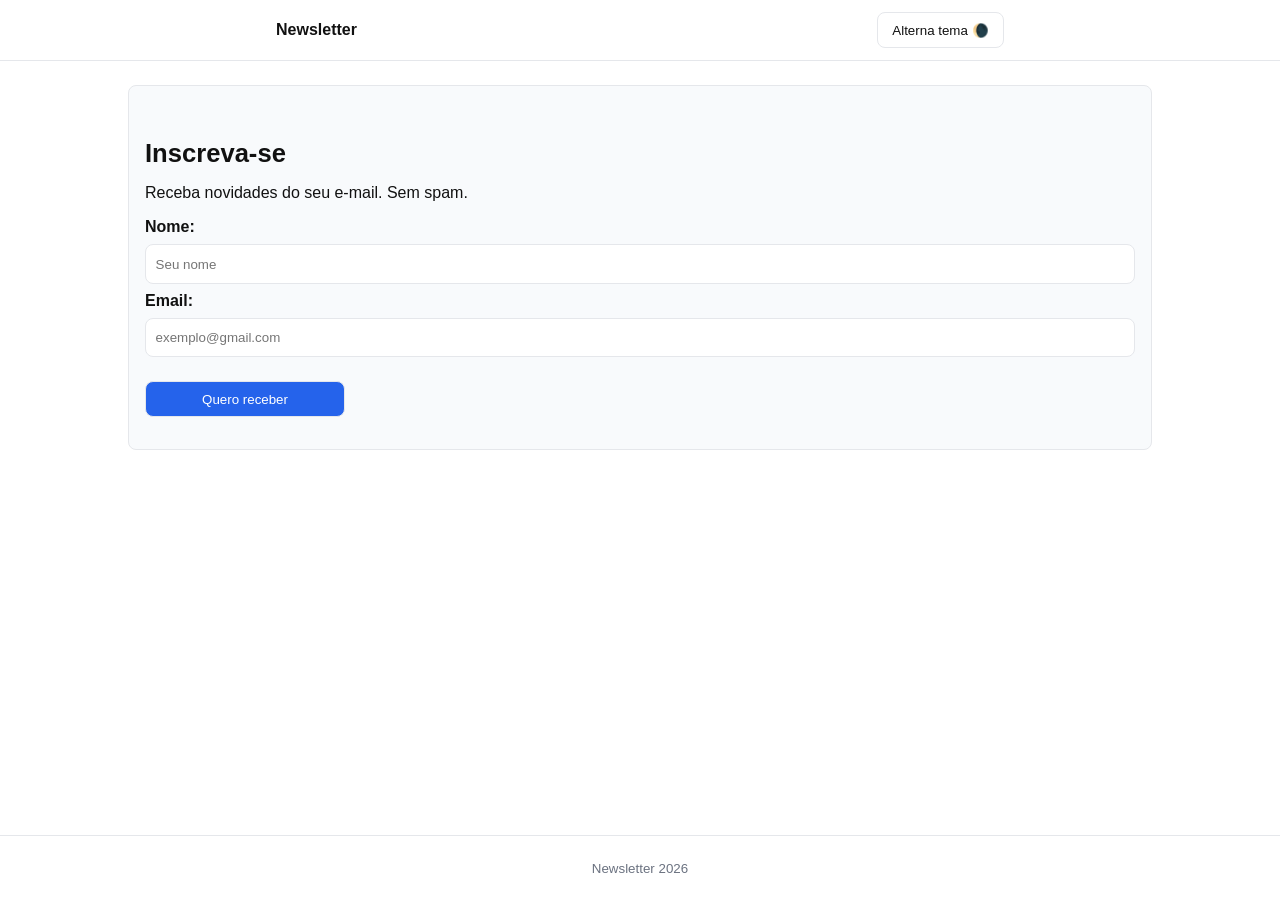
<file: index.html>
<!doctype html>
<html lang="en">
  <head>
    <meta charset="UTF-8" />
    <meta name="viewport" content="width=device-width, initial-scale=1.0" />
    <title>Newsletter</title>
    <link rel="stylesheet" href="styles.css" />
    <script src="app.js" defer></script>
  </head>
  <body>
    <header class="topo">
      <div class="container">
        <strong>Newsletter</strong>
        <button id="btnTema" class="btn">Alterna tema 🌘</button>
      </div>
    </header>
    <main class="container">
      <section class="caixa">
        <h1>Inscreva-se</h1>
        <p>Receba novidades do seu e-mail. Sem spam.</p>

        <form action="">
          <label for="Nome">Nome:</label>
          <input type="text" name="nome" id="nome" placeholder="Seu nome" />

          <label for="email">Email:</label>
          <input
            type="text"
            name="email"
            id="email"
            placeholder="exemplo@gmail.com"
          />

          <button type="submit" class="btn primario">Quero receber</button>
        </form>
      </section>
    </main>

    <footer class="rodape">
      <div class="container">
        <small>Newsletter <span id="ano"></span></small>
      </div>
    </footer>
  </body>
</html>
</file>
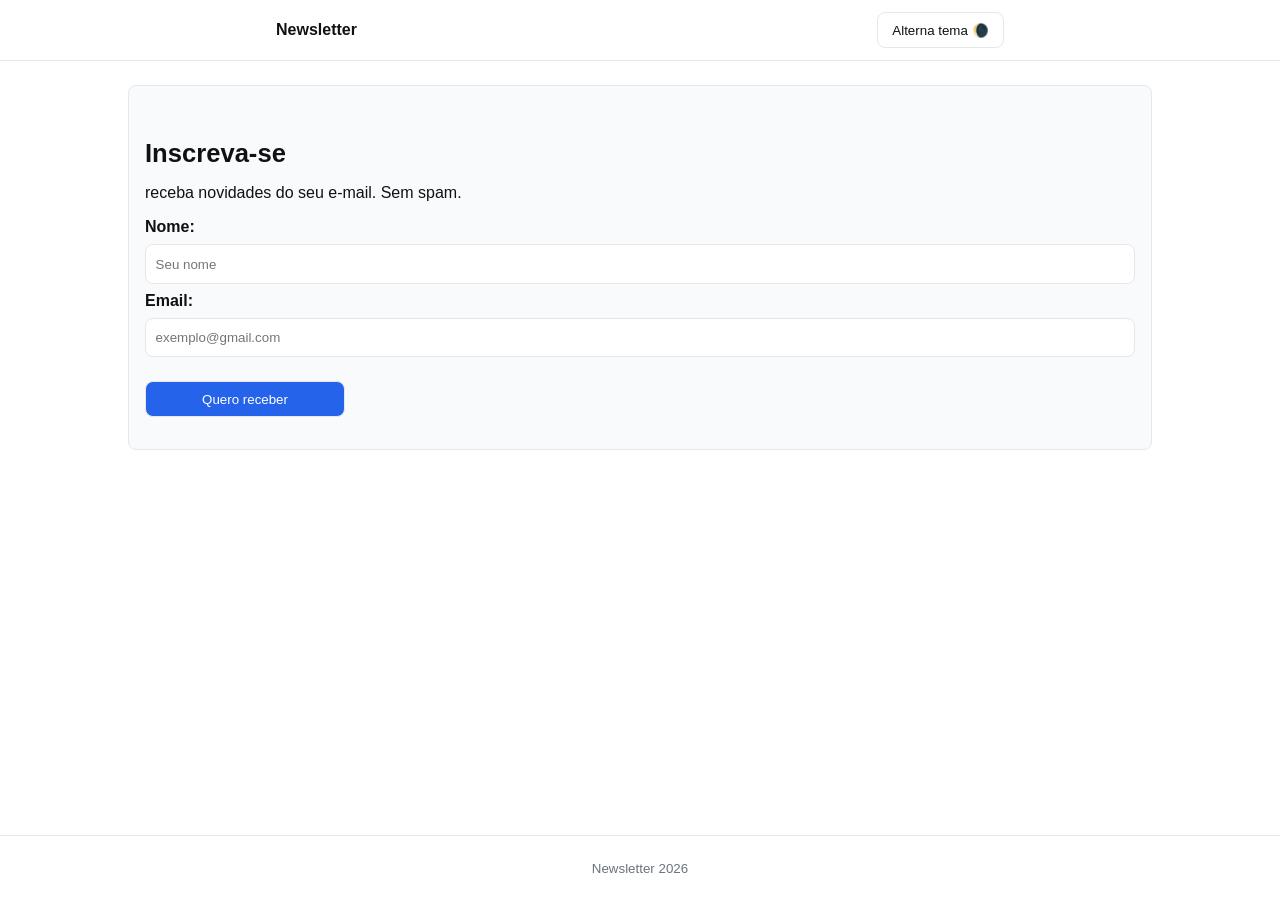
<file: NEWS_LETTER_SIGNUP/index.html>
<!doctype html>
<html lang="en">
  <head>
    <meta charset="UTF-8" />
    <meta name="viewport" content="width=device-width, initial-scale=1.0" />
    <title>Newsletter</title>
    <link rel="stylesheet" href="/styles.css" />
    <script src="app.js" defer></script>
  </head>
  <body>
    <header class="topo">
      <div class="container">
        <strong>Newsletter</strong>
        <button id="btnTema" class="btn">Alterna tema 🌘</button>
      </div>
    </header>
    <main class="container">
      <section class="caixa">
        <h1>Inscreva-se</h1>
        <p>receba novidades do seu e-mail. Sem spam.</p>

        <form action="">
          <label for="Nome">Nome:</label>
          <input type="text" name="nome" id="nome" placeholder="Seu nome" />

          <label for="email">Email:</label>
          <input
            type="text"
            name="email"
            id="email"
            placeholder="exemplo@gmail.com"
          />

          <button type="submit" class="btn primario">Quero receber</button>
        </form>
      </section>
    </main>

    <footer class="rodape">
      <div class="container">
        <small>Newsletter <span id="ano"></span></small>
      </div>
    </footer>
  </body>
</html>
</file>
<file: styles.css>
/* Tema claro / escuro */
:root{
    --bg:#fff;
    --texto:#111;
    --borda:#e5e7eb;
    --caixa:#f8fafc;
    --acao:#2563eb;
}

[data-tema="escuro"]{
    --bg:#0b1220;
    --texto:#e5e7eb;
    --borda:#1f2937;
    --caixa:#111827;
    --acao:#38bdf8;
}

/* Estilos padrão */
*{
    box-sizing: border-box;
}

html, body{
    height: 100%;
}

body{
    margin: 0;
    font-family: Arial;
    min-height: 100vh;
    display: flex;
    flex-direction: column;
    background-color: var(--bg);
    color: var(--texto);
}

.topo{
    border-bottom: 1px solid var(--borda);
}

.topo .container{
    display: flex;
    align-items: center;
    justify-content: space-around;
    padding: .75rem 1rem;
}

.caixa{
    border: 1px solid var(--borda);
    background-color: var(--caixa);
    border-radius: .5rem;
    padding: 2rem 1rem;
    max-width: 80%;
    margin: 1.5rem auto;
}

h1{
    margin-bottom: .5rem;
    font-size: 1.6rem;
}

p{
    margin: 1rem 0;
}

form{
    display: grid;
    gap: .5rem;
}

label{
    font-weight: 600;
}

input{
    padding: .7rem .6rem;
    border: 1px solid var(--borda);
    border-radius: .5rem;
    background-color: var(--bg);
    color: var(--texto);
}

.btn{
    padding: .6rem .9rem;
    border: 1px solid var(--borda);
    background-color: var(--bg);
    color: var(--texto);
    border-radius: .5rem;
    cursor: pointer;
    max-width: 200px;
}

.btn.primario{
    margin-top: 1rem;
    background-color: var(--acao);
    color: #fff;
}

.rodape{
    border-top: 1px solid var(--borda);
    height: 65px;
    display: flex;
    align-items: center;
    justify-content: center;
    color: #6b7280;
    margin-top: auto;
}
</file>
